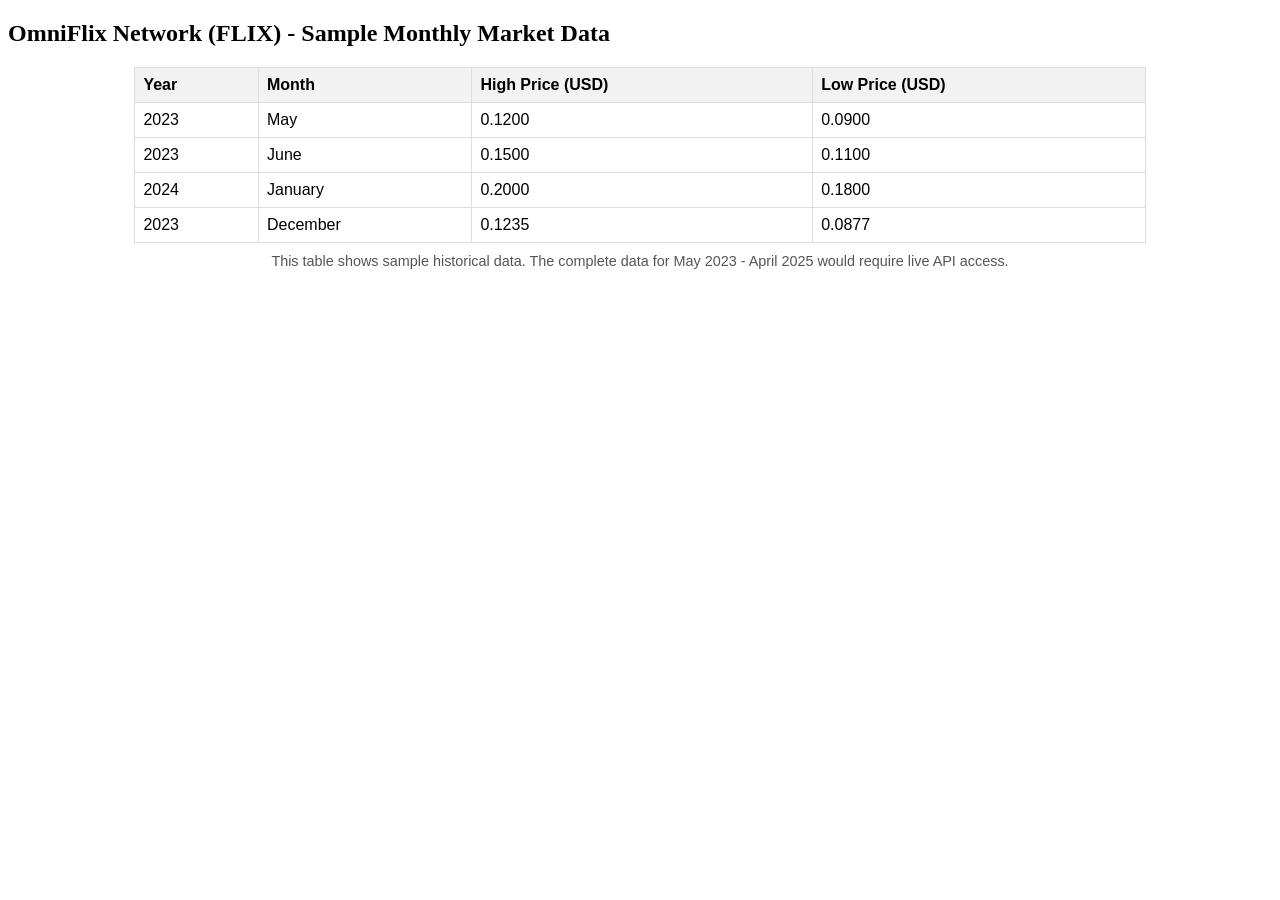
<file: flix_market_data.html>
<!DOCTYPE html>
<html lang="en">
<head>
    <meta charset="UTF-8">
    <meta name="viewport" content="width=device-width, initial-scale=1.0">
    <title>FLIX Market Data Sample</title>
    <style>
        table {
            border-collapse: collapse;
            width: 80%;
            margin: 20px auto;
            font-family: Arial, sans-serif;
        }
        th, td {
            border: 1px solid #ddd;
            padding: 8px;
            text-align: left;
        }
        th {
            background-color: #f2f2f2;
        }
        caption {
            caption-side: bottom;
            padding: 10px;
            font-size: 0.9em;
            color: #555;
        }
    </style>
</head>
<body>

<h2>OmniFlix Network (FLIX) - Sample Monthly Market Data</h2>

<table>
  <thead>
    <tr>
      <th>Year</th>
      <th>Month</th>
      <th>High Price (USD)</th>
      <th>Low Price (USD)</th>
    </tr>
  </thead>
  <tbody>
    <tr>
      <td>2023</td>
      <td>May</td>
      <td>0.1200</td>
      <td>0.0900</td>
    </tr>
    <tr>
      <td>2023</td>
      <td>June</td>
      <td>0.1500</td>
      <td>0.1100</td>
    </tr>
    <tr>
      <td>2024</td>
      <td>January</td>
      <td>0.2000</td>
      <td>0.1800</td>
    </tr>
    <tr>
      <td>2023</td>
      <td>December</td>
      <td>0.1235</td>
      <td>0.0877</td>
    </tr>
  </tbody>
  <caption>This table shows sample historical data. The complete data for May 2023 - April 2025 would require live API access.</caption>
</table>

</body>
</html>
</file>
